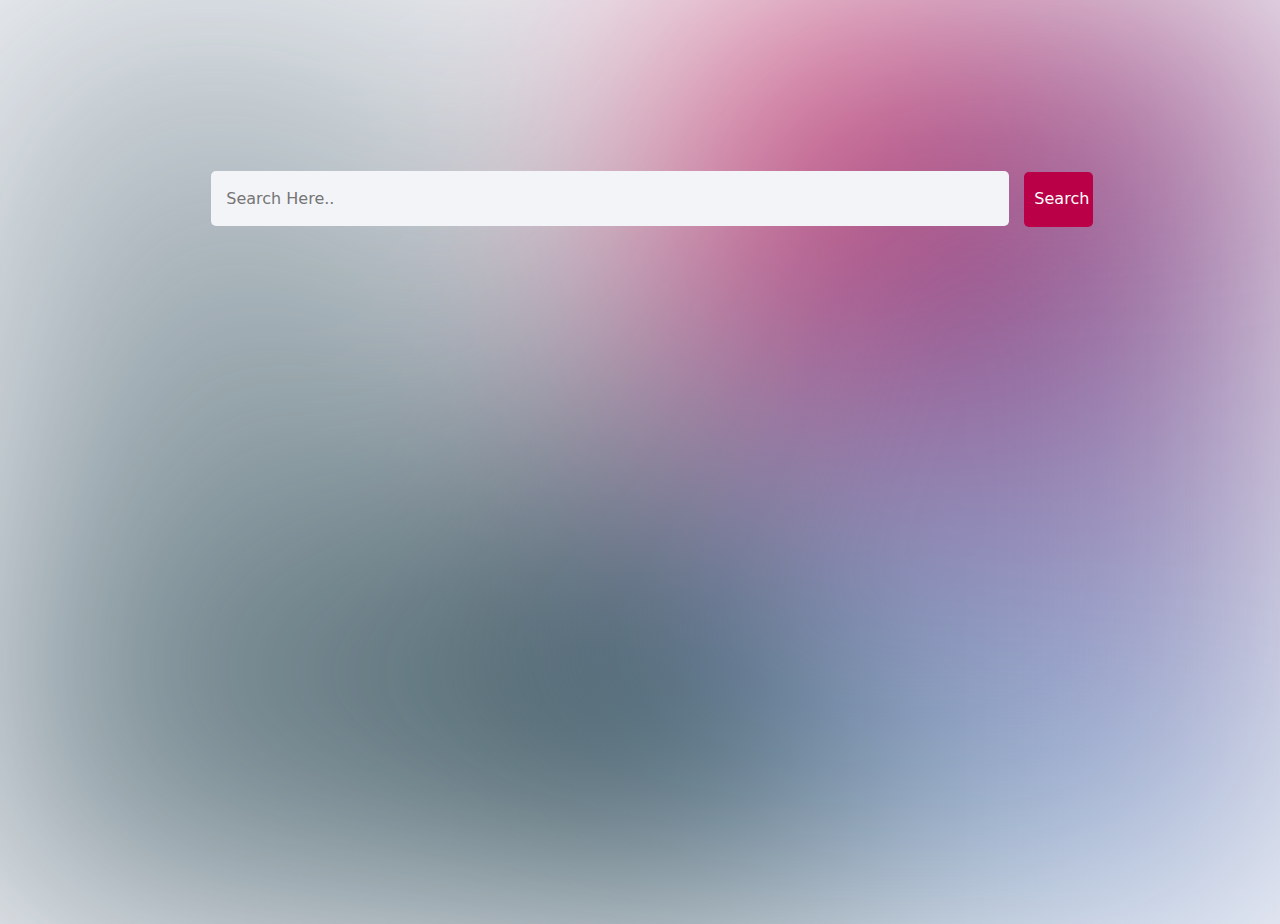
<file: frontend/index.html>
<!DOCTYPE html>
<html>

<head>
    <meta charset="UTF-8">
    <meta http-equiv="X-UA-Compatible" content="IE=edge">
    <meta name="Smart Search" content="SHU smart search">
    <meta name="viewport" content="width=device-width, initial-scale=1, minimum-scale=1">
    <link rel="shortcut icon" href="logo.png" type="image/x-icon"> <!-- Logo-->
    <meta name="description" content="Smart Search SHU">

    <title>Home</title>   
    <link href="https://cdn.jsdelivr.net/npm/bootstrap@5.3.3/dist/css/bootstrap.min.css" rel="stylesheet"
        integrity="sha384-QWTKZyjpPEjISv5WaRU9OFeRpok6YctnYmDr5pNlyT2bRjXh0JMhjY6hW+ALEwIH" crossorigin="anonymous">
    <script src="https://cdn.jsdelivr.net/npm/bootstrap@5.3.3/dist/js/bootstrap.bundle.min.js"
        integrity="sha384-YvpcrYf0tY3lHB60NNkmXc5s9fDVZLESaAA55NDzOxhy9GkcIdslK1eN7N6jIeHz"
        crossorigin="anonymous"></script>
    <link rel="stylesheet" href="style.css">
</head>

<body>
    <div class="animated-gradient"></div>
    <!--Menu If We Need-->
    <button class="navbar-toggler" type="button" data-toggle="collapse" data-bs-toggle="collapse"
        data-target="#navbarSupportedContent" data-bs-target="#navbarSupportedContent"
        aria-controls="navbarNavAltMarkup" aria-expanded="false" aria-label="Toggle navigation">
        <div class="hamburger">
            <span></span>
            <span></span>
            <span></span>
            <span></span>
        </div>
    </button>
    <div class="container">
        <div class="content-wrap col-12 col-md-12">
            <div class="search-wrapper">
                <div class="input-holder">
                    <input type="text" class="search-input" placeholder="Search Here.." />
                    <button class="search-icon" id="search-icon">Search</button>
                </div>
            </div>
            <div id="sugg_and_result" class="result_container">
                <ul id="suggestions-list" class="suggestions-items">
                    <div class="profile_img"></div>
                </ul>
                <div id="results" class="results-container">
                </div>
            </div>
            <script src="script.js"></script>
        </div>
    </div>
    </div>
</body>
</file>
<file: frontend/style.css>
:root {
    --secondary-glow: conic-gradient(
        from 10deg at 50% 50%,
        #e52256 0deg,
        #8f5a93 55deg,
        #97b5da 120deg,
        #24424c 160deg,
        transparent 360deg
    );
}

@keyframes rotateGradient {
    0% {
        transform: rotate(0deg);
    }
    100% {
        transform: rotate(360deg);
    }
}

.animated-gradient {
    background: var(--secondary-glow);
    width: 100%;
    height: 100vh;
    animation: rotateGradient 10s linear infinite;
    filter: blur(140px);
}

body {
    background-color: #f3f4f8;
    overflow: hidden;
  }
  .container {
    height: 700px;
    width: 100%;
    position: absolute;
    border-radius: 5px;
    top: 150px;
    left: 0;
    right: 0;
}
.content-wrap.col-12.col-md-12 {
    text-align: center;
    position: absolute;
    top: 3%;
}
input.search-input {
    width: 70%;
    height: 55px;
    padding: 15px;
    border-radius: 5px;
    border: 0;
    background: #f3f4f8;
}
button#search-icon {
    width: 6%;
    height: 55px;
    padding: 10px;
    border-radius: 5px;
    border: 0;
    background: #ba0046;
    color: #fff;
    margin-left: 10px;
    transition: 0.3s;
}
button#search-icon:hover {
    background-color: #f3f4f8;
    color: #000;
    transition: 0.3s;
}
input:focus-visible {
    outline: 0;
    box-shadow: 0px 3px 5px 1px #0000001f;
    border-radius: 5px;
}
div#sugg_and_result {
    position: relative;
    width: 77%;
    margin: 0 auto;
    /* box-shadow: 2px 2px 5px 0px #00000024; */
    border-radius: 5px;
    height: 540px;
    margin-top: 20px;
}
ul#suggestions-list {
    width: 35%;
    /* box-shadow: -4px 0px 3px 0px #00000024; */
    padding: 0px 15px 15px 0px;
    scroll-behavior: smooth;
    border-radius: 5px;
    overflow: scroll;
    height: 540px;
    overflow-x: hidden;
    float: left;
    display: inline-block;
}
div#results {
    width: 65%;
    padding: 15px;
    border-radius: 5px;
    height: 540px;
    display: inline-block;
    float: right;
    background: #f3f4f8;
}
.result-item {
    padding: 5px;
    text-align: left;
    font-size: 13px;
}
ul#suggestions-list li {
    display: flex;
    line-height: 34px;
    padding: 5px 8px;
    cursor: pointer;
}
ul#suggestions-list li {
    background: #f3f4f8;
    margin-bottom: 10px;
    border-radius: 10px;
    padding: 8px;
    transition: 0.3s;
}
ul#suggestions-list li:hover {
    background-color: #ba0046;
    padding: 8px;
    color: #fff;
    border-radius: 10px;
    transition: 0.3s;
}
.result_container {
    display: none;
}

#suggestions-list {
    overflow-y: hidden; 
    transition: overflow-y 0.2s;
  }
  
  #suggestions-list.show-scrollbar {
    overflow-y: hidden;
  }
  
  .suggestions-items {
    display: none;
    list-style-type: none;
    padding: 0;
    margin: 0;
  }
  .suggestions-items li.selected {
    background-color: #d0d0d0;
  }
.results-container {
    display: none;
}
#suggestions-list li strong {
    display: block;
    float: left;
    margin-right: 5px;
  }
  
  #suggestions-list li .interest {
    display: block;
  }
  .profile_img {
    border: 2px solid #000;
    border-radius: 66px;
    height: 45px;
    width: 45px;
    margin: 10px 15px 0px 20px;
    scale: 1;
    transition: 0.3s;
}
.suggestions-items::-webkit-scrollbar,.publications::-webkit-scrollbar {
    width: 12px; /* Width of the scrollbar */
}

.suggestions-items::-webkit-scrollbar-track,.publications::-webkit-scrollbar {
    background: #f1f1f1; /* Background of the scrollbar track */
    border-radius: 10px; /* Rounded corners for the track */
}

.suggestions-items::-webkit-scrollbar-thumb,.publications::-webkit-scrollbar {
    background: #888; /* Color of the scrollbar thumb */
    border-radius: 10px; /* Rounded corners for the thumb */
    border: 3px solid #f1f1f1; /* Space around the thumb to create padding */
}

.suggestions-items::-webkit-scrollbar-thumb:hover,.publications::-webkit-scrollbar {
    /* background: #555; Color of the scrollbar thumb when hovered */
    opacity: 0;
}
.profile-image:hover {
    scale: 1.5;
    transition: 0.3s;
}
.aprroximity {
    text-align: left;
}
.profile-container {
    display: flex;
    align-items: center;
  }
  .profile-details{
    text-align: left;
  }
  
  .profile-image {
    width: 50px;
    height: 50px;
    border-radius: 50%;
    margin-right: 10px;
  }
  
  .approximity {
    border: 1px solid #000;
    width: 180px;
    height: 140px;
    padding: 8px;
}
.publications {
    border: 1px solid #000;
    margin-top: 10px;
    padding: 8px;
    overflow: scroll;
    overflow-x: hidden;
    height: 200px;
    width: 100%;
}
</file>
